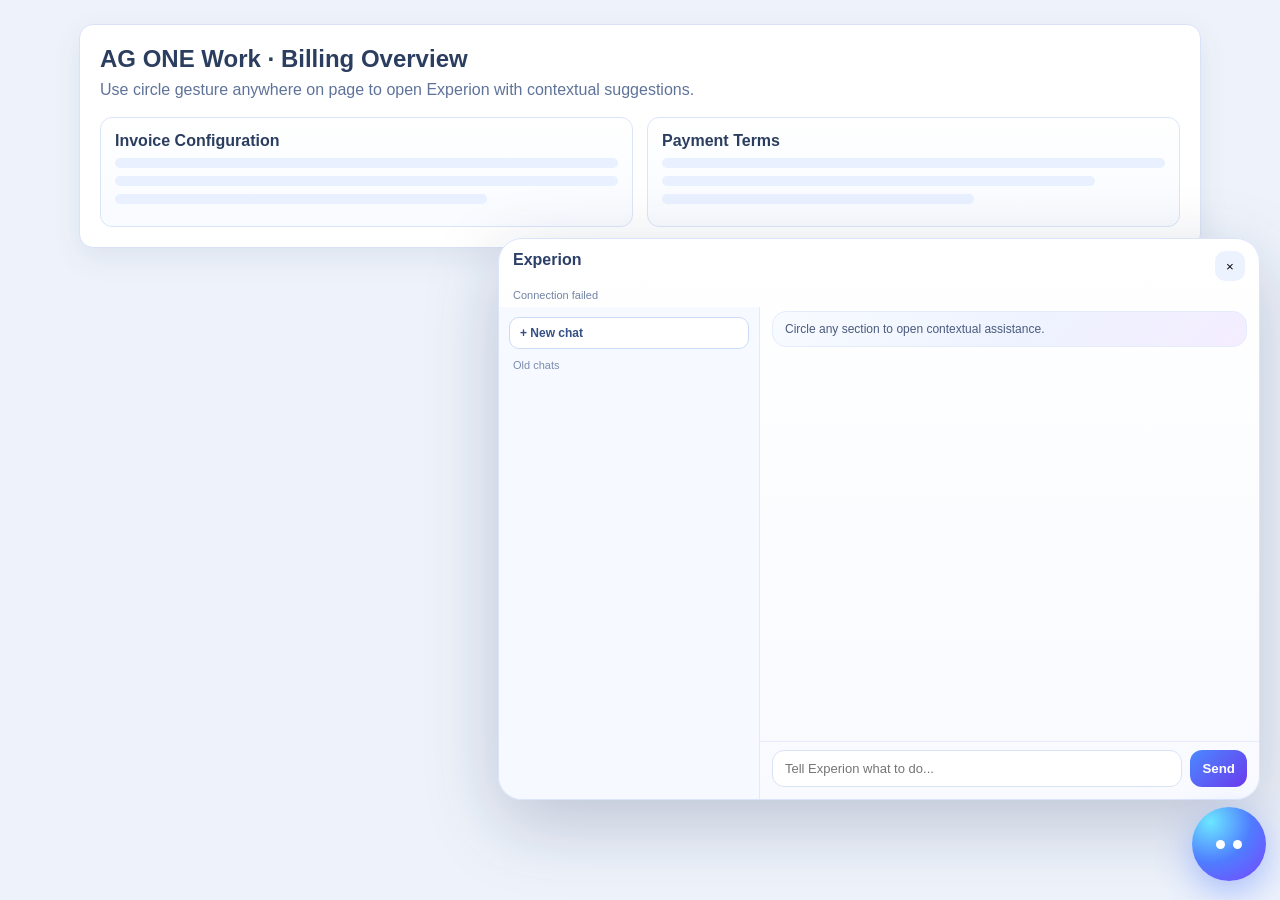
<file: AGONECompliance/AI Expiron/Experion Module/TestPage/Experion.Module.TestPage/wwwroot/index.html>
<!doctype html>
<html lang="en">
<head>
    <meta charset="utf-8" />
    <meta name="viewport" content="width=device-width, initial-scale=1" />
    <title>Experion Module Test Page</title>
    <style>
        body {
            margin: 0;
            padding: 24px;
            font-family: "Segoe UI", Arial, sans-serif;
            background: #eef3fb;
            color: #2c3e5f;
        }

        .container {
            max-width: 1080px;
            margin: 0 auto;
            background: #fff;
            border-radius: 14px;
            border: 1px solid #d9e2f6;
            box-shadow: 0 10px 30px rgba(20, 36, 74, 0.08);
            padding: 20px;
        }

        .title {
            font-size: 24px;
            font-weight: 700;
            margin: 0 0 8px;
        }

        .subtitle {
            margin: 0 0 18px;
            color: #5f739a;
        }

        .cards {
            display: grid;
            grid-template-columns: repeat(2, minmax(0, 1fr));
            gap: 14px;
        }

        .card {
            border: 1px solid #dbe5fa;
            border-radius: 12px;
            padding: 14px;
            background: linear-gradient(180deg, #ffffff, #f8fbff);
        }

        .card h3 {
            margin: 0 0 8px;
            font-size: 16px;
        }

        .line {
            height: 10px;
            background: #e9f0ff;
            border-radius: 8px;
            margin: 8px 0;
        }
    </style>
</head>
<body>
<div class="container">
    <h1 class="title">AG ONE Work · Billing Overview</h1>
    <p class="subtitle">
        Use circle gesture anywhere on page to open Experion with contextual suggestions.
    </p>
    <div class="cards">
        <section class="card">
            <h3>Invoice Configuration</h3>
            <div class="line"></div>
            <div class="line"></div>
            <div class="line" style="width: 74%;"></div>
        </section>
        <section class="card">
            <h3>Payment Terms</h3>
            <div class="line"></div>
            <div class="line" style="width: 86%;"></div>
            <div class="line" style="width: 62%;"></div>
        </section>
    </div>
</div>

<script src="./experion-sdk.js"></script>
<script>
    window.ExperionSdk.init({
        apiBaseUrl: "http://localhost:5188/api/experion-module",
        productCode: "work",
        workspaceId: "workspace-1",
        userId: "demo.user@agone.com",
        sourceToken: "signed-source-token",
        autoOpen: true
    });
</script>
</body>
</html>
</file>
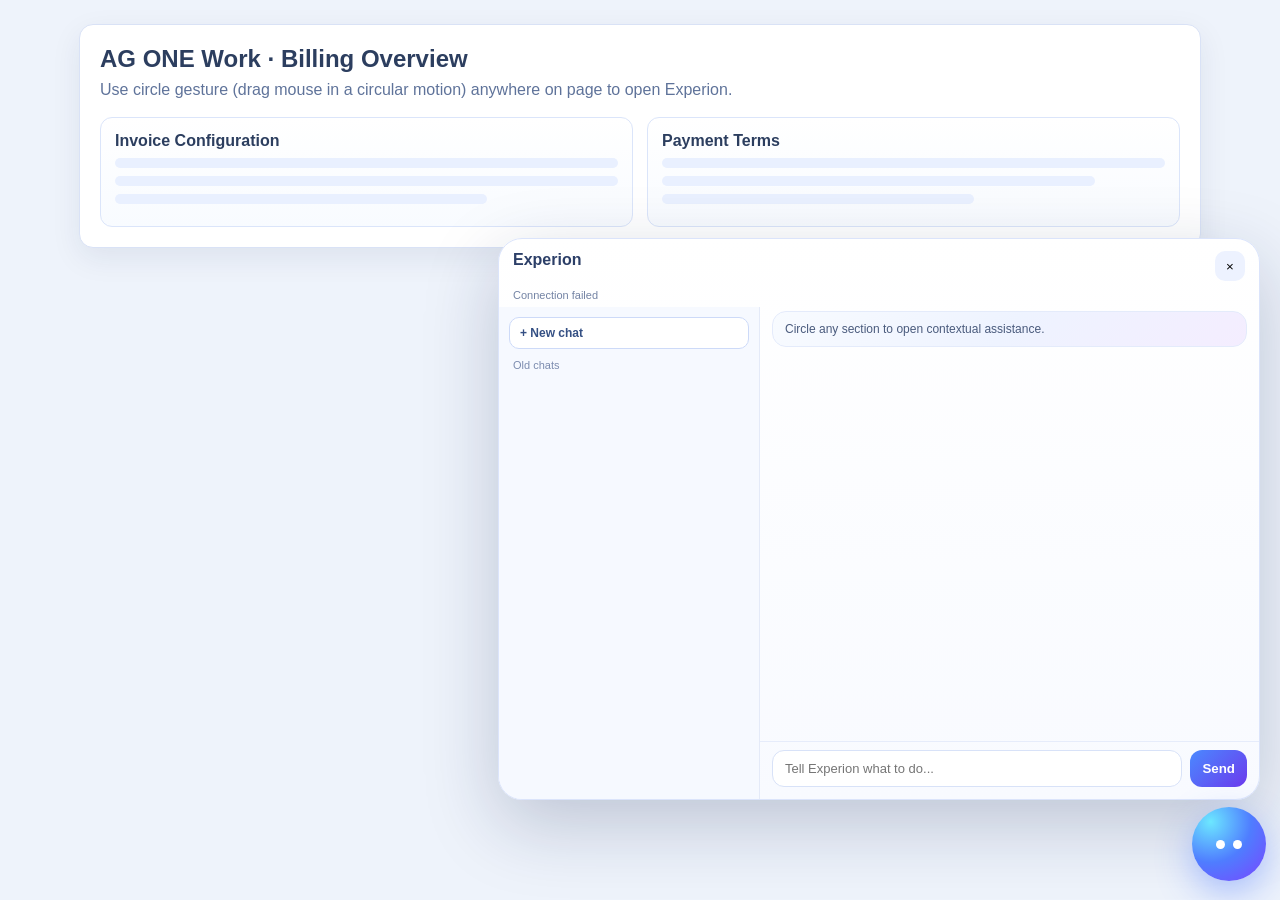
<file: AGONECompliance/AI Expiron/Experion Module/Frontend/demo.html>
<!doctype html>
<html lang="en">
<head>
    <meta charset="utf-8" />
    <meta name="viewport" content="width=device-width, initial-scale=1" />
    <title>Experion Module Frontend Demo</title>
    <style>
        body {
            margin: 0;
            padding: 24px;
            font-family: "Segoe UI", Arial, sans-serif;
            background: #eef3fb;
            color: #2c3e5f;
        }
        .container {
            max-width: 1080px;
            margin: 0 auto;
            background: #fff;
            border-radius: 14px;
            border: 1px solid #d9e2f6;
            box-shadow: 0 10px 30px rgba(20, 36, 74, 0.08);
            padding: 20px;
        }
        .title {
            font-size: 24px;
            font-weight: 700;
            margin: 0 0 8px;
        }
        .subtitle {
            margin: 0 0 18px;
            color: #5f739a;
        }
        .cards {
            display: grid;
            grid-template-columns: repeat(2, minmax(0, 1fr));
            gap: 14px;
        }
        .card {
            border: 1px solid #dbe5fa;
            border-radius: 12px;
            padding: 14px;
            background: linear-gradient(180deg, #ffffff, #f8fbff);
        }
        .card h3 {
            margin: 0 0 8px;
            font-size: 16px;
        }
        .line {
            height: 10px;
            background: #e9f0ff;
            border-radius: 8px;
            margin: 8px 0;
        }
    </style>
</head>
<body>
<div class="container">
    <h1 class="title">AG ONE Work · Billing Overview</h1>
    <p class="subtitle">
        Use circle gesture (drag mouse in a circular motion) anywhere on page to open Experion.
    </p>
    <div class="cards">
        <section class="card">
            <h3>Invoice Configuration</h3>
            <div class="line"></div>
            <div class="line"></div>
            <div class="line" style="width: 74%;"></div>
        </section>
        <section class="card">
            <h3>Payment Terms</h3>
            <div class="line"></div>
            <div class="line" style="width: 86%;"></div>
            <div class="line" style="width: 62%;"></div>
        </section>
    </div>
</div>

<script src="./experion-sdk.js"></script>
<script>
    window.ExperionSdk.init({
        apiBaseUrl: "http://localhost:5188/api/experion-module",
        productCode: "work",
        workspaceId: "workspace-1",
        userId: "demo.user@agone.com",
        sourceToken: "signed-source-token",
        autoOpen: true
    });
</script>
</body>
</html>
</file>
